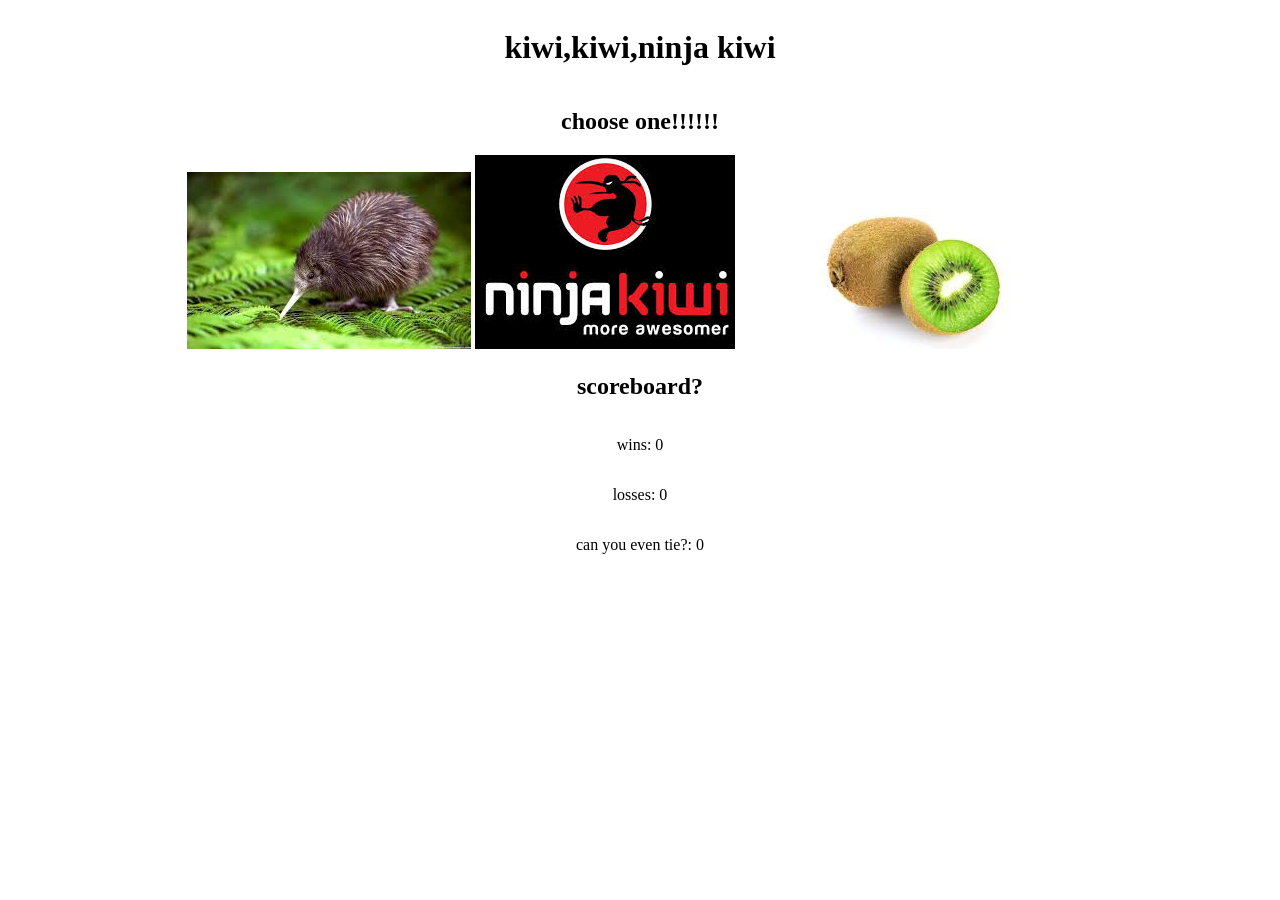
<file: rock paper scissors/index.html>
<!DOCTYPE html>
<html lang="en">
<head>
    <meta charset="UTF-8">
    <meta name="viewport" content="width=device-width, initial-scale=1.0">
    <meta http-equiv="X-UA-Compatible" content="ie=edge">
    <title>kiwi, kiwi, ninja kiwi</title>
    <link rel="stylesheet" href="styles.css">
</head>
<body>
   <h1>kiwi,kiwi,ninja kiwi</h1> 
   <h2>choose one!!!!!!</h2>
   <section><img src="kiwi.jpeg" id="kiwi">
    <img src="ninjakiwi.jpeg" id="ninjakiwi">
    <img src="kiwi's.jpeg" id="kiwi's">
</section>

   <h2>scoreboard?</h2>
   <p>wins: <span id="wins">0</span></p>
   <p>losses: <span id="losses">0</span></p>
   <p>can you even tie?: <span id="tie">0</span></p>
<script src="index.js"></script>
</body>
</html>
</file>
<file: rock paper scissors/styles.css>
body{
display: flex;
flex-direction: column;
align-items: center;
text-align: center;


}
</file>
